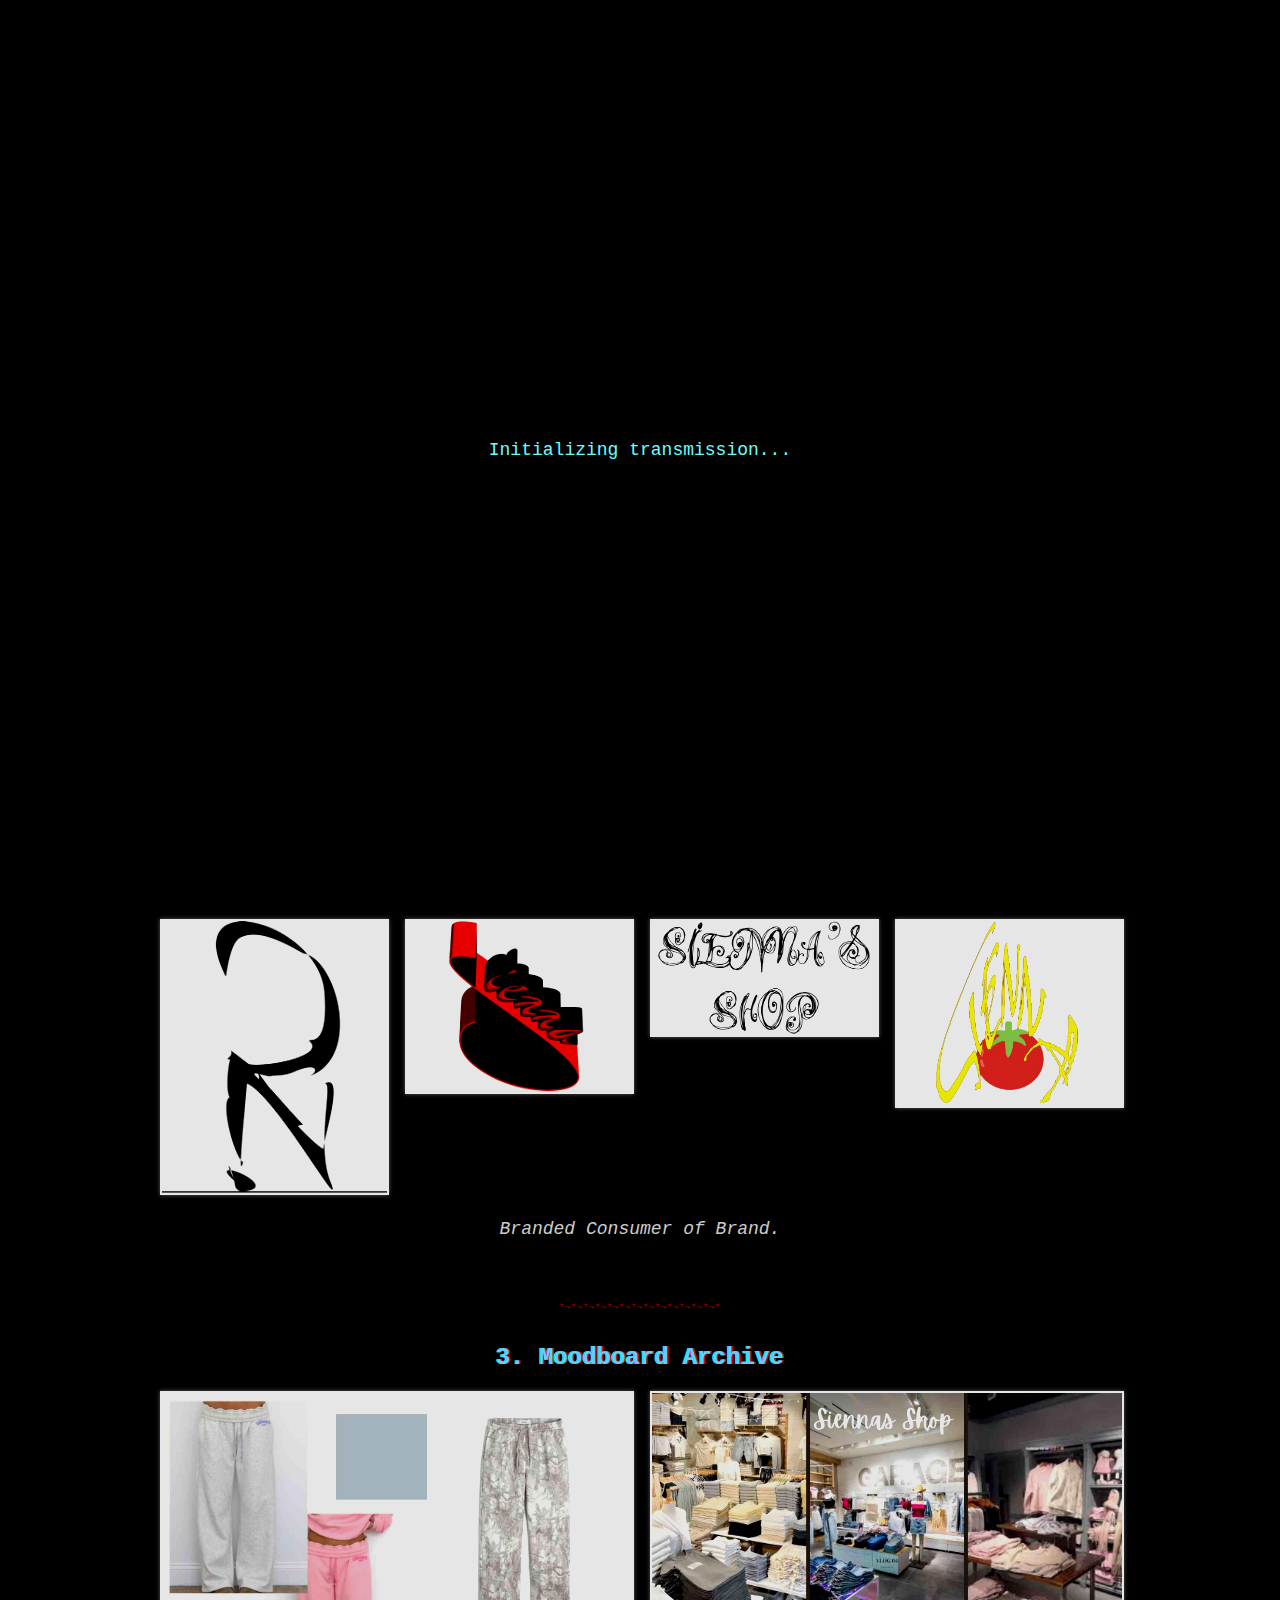
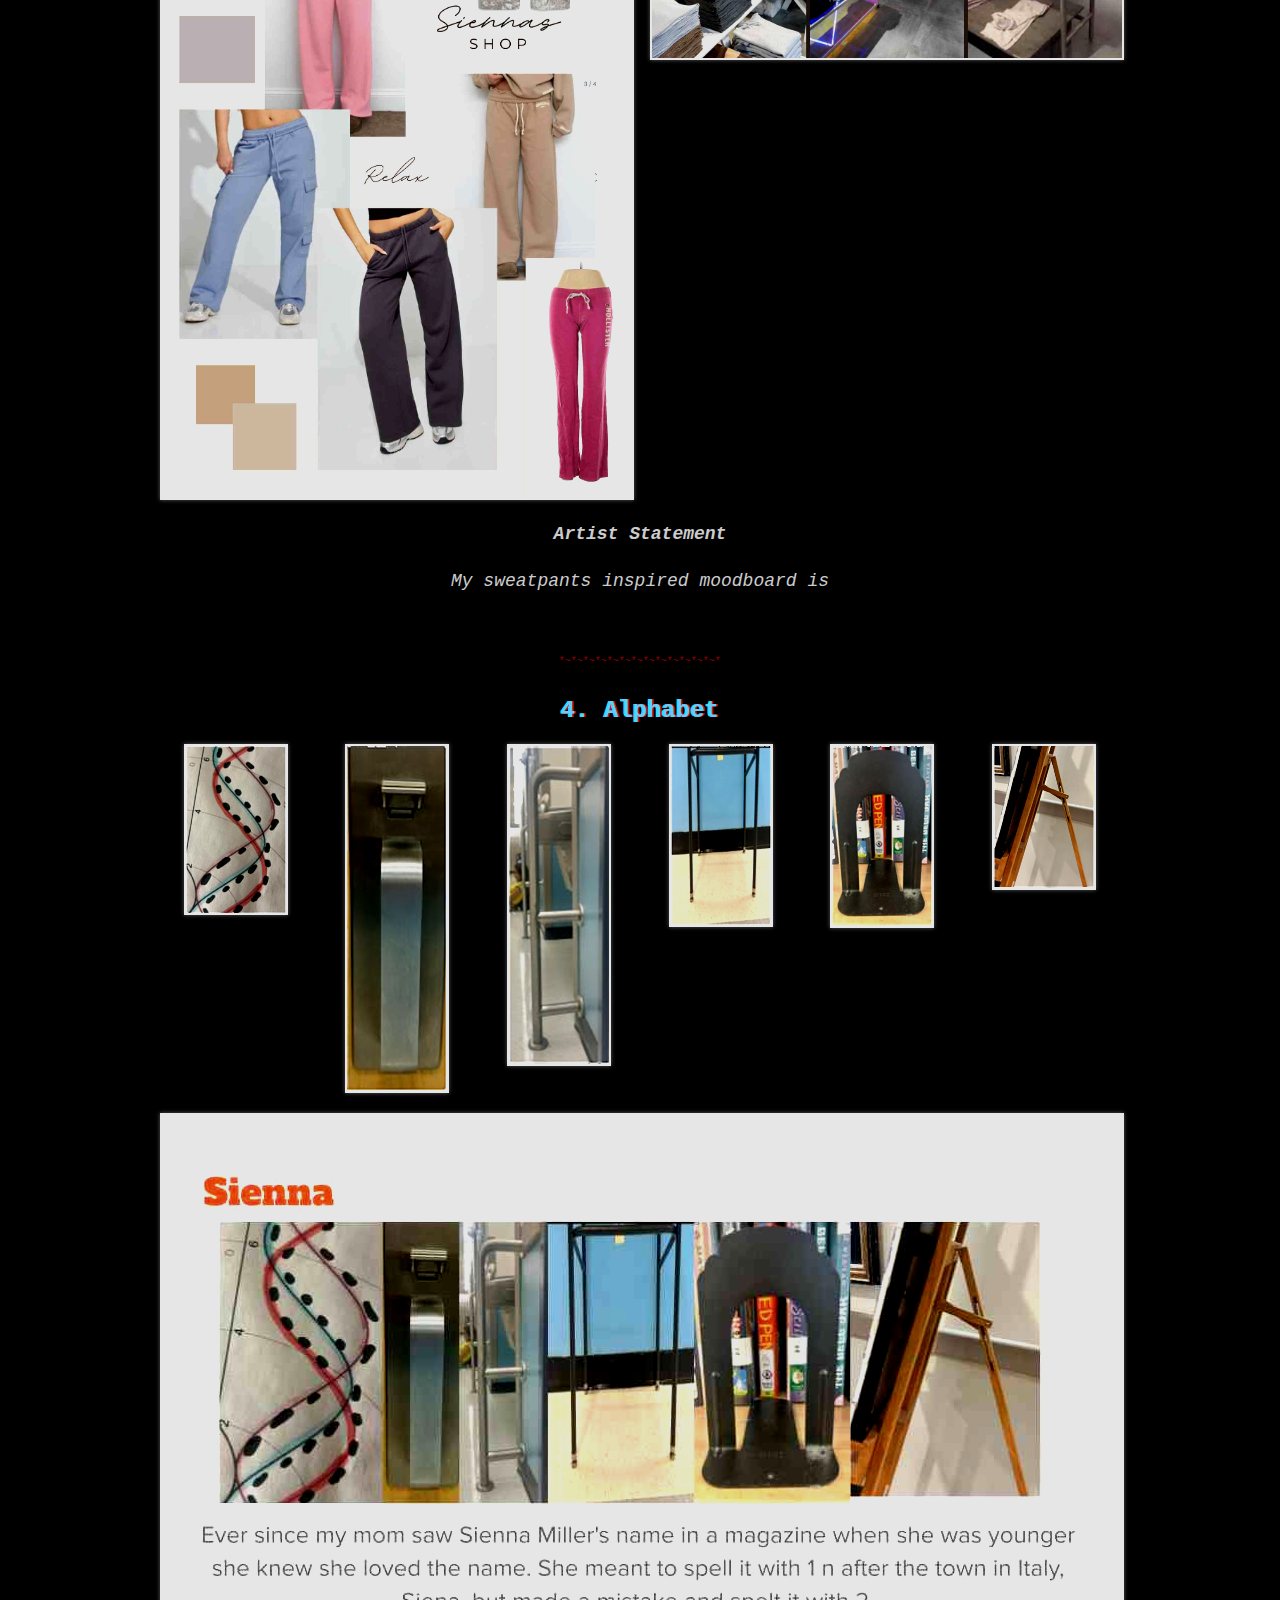
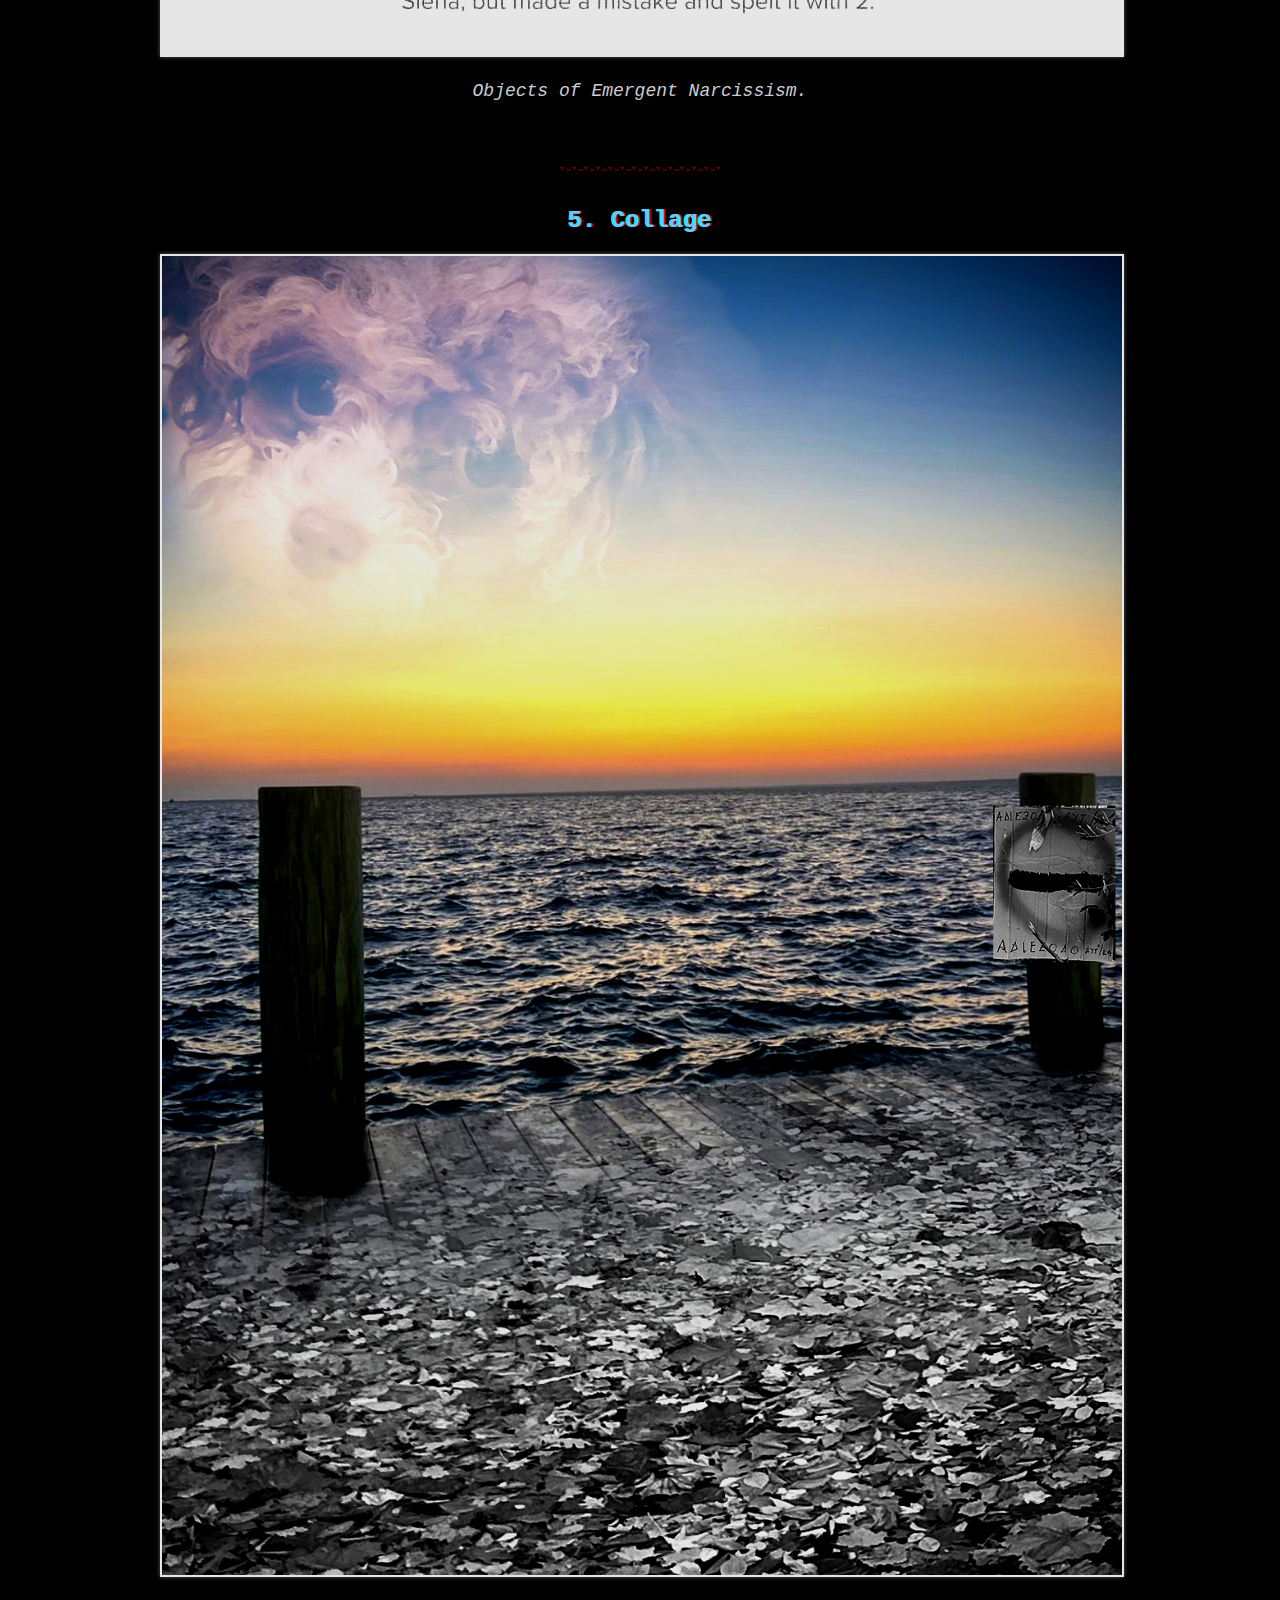
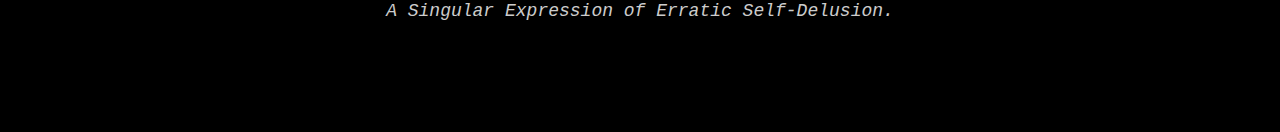
<file: index.html>
<!DOCTYPE html>
<html lang="en">
<head>
  <meta charset="UTF-8" />
  <title>Visual Manifest</title>
  <meta name="viewport" content="width=device-width, initial-scale=1" />
  <link rel="stylesheet" href="style.css" />
</head>
<body>

<!-- === FEATURE TOGGLES === -->
<script>
  const ENABLE_AUDIO = true;
  const ENABLE_TRANSITIONS = true;
  const ENABLE_INTERACTIONS = true;
  const ENABLE_ASCII_DIVIDERS = true;
  const ENABLE_MARQUEE = true;
  const ENABLE_TYPEWRITER = true;
  const ENABLE_LOADING_SCREEN = true;
</script>

<!-- === LOADING SCREEN === -->
<div id="loading-screen">Initializing transmission...</div>

<!-- === MARQUEE INTRO (optional) === -->
<div id="marquee-wrapper"></div>

<!-- === CRT OVERLAY === -->
<div class="crt-overlay"></div>

<main style="z-index: 1; position: relative;">
  <h1 class="glitch flicker">Digital Media Fragments</h1>
  <p class="highlight">Fragments of form, identity, and machine dreams.</p>

  <!-- === Section: AI === -->
  <section class="gallery-section">
    <h2 class="glitch">1. AI Art</h2>
    <div class="gallery-grid">
      <img src="Images/Ai/Ai1.jpg" class="glitch-img" alt="AI 1" />
      <img src="Images/Ai/Ai2.jpg" class="glitch-img" alt="AI 2" />
    </div>
    <p class="gallery-desc">Aesthetics of an Algorithm.</p>
  </section>

  <!-- === Section Divider === -->
  <div class="ascii-line" id="divider1"></div>

  <!-- === Section: Logos === -->
  <section class="gallery-section">
    <h2 class="glitch">2. Logos</h2>
    <div class="gallery-grid">
      <img src="Images/Lg/Lg1.jpg" class="glitch-img" alt="Logo 1" />
      <img src="Images/Lg/Lg2.jpg" class="glitch-img" alt="Logo 2" />
      <img src="Images/Lg/Lg3.jpg" class="glitch-img" alt="Logo 3" />
      <img src="Images/Lg/Lg4.jpg" class="glitch-img" alt="Logo 4" />
    </div>
    <p class="gallery-desc">Branded Consumer of Brand.</p>
  </section>

  <div class="ascii-line" id="divider2"></div>

  <!-- === Section: Moodboards === -->
  <section class="gallery-section">
    <h2 class="glitch">3. Moodboard Archive</h2>
    <div class="gallery-grid">
      <img src="Images/Mb/Mb1.jpg" class="glitch-img" alt="Mood 1" />
      <img src="Images/Mb/Mb2.jpg" class="glitch-img" alt="Mood 2" />
    </div>
     <p class="gallery-desc"><strong>Artist Statement</strong></p>
    <p class="gallery-desc typewriter" id="artist-statement">
      My sweatpants inspired moodboard is inspired by my usual choice of clothing. These are the most comfortable “aesthetic” sweatpants that can be staples used for many occasions. I used this color scheme as they are neutral with a pop of color. Comfort is just as important as style. When the two collide it makes everything better.
    </p>
  </section>

  <div class="ascii-line" id="divider3"></div>

  <!-- === Section: Name Studies === -->
  <section class="gallery-section">
    <h2 class="glitch">4. Alphabet</h2>
    <div class="nm-grid">
      <img src="Images/Nm/S-1.jpg" class="glitch-img small-img" alt="S-1" />
      <img src="Images/Nm/I-1.jpg" class="glitch-img small-img" alt="I-1" />
      <img src="Images/Nm/E-1.jpg" class="glitch-img small-img" alt="E-1" />
      <img src="Images/Nm/N1-1.jpg" class="glitch-img small-img" alt="N1-1" />
      <img src="Images/Nm/N2-1.jpg" class="glitch-img small-img" alt="N2-1" />
      <img src="Images/Nm/A-1.jpg" class="glitch-img small-img" alt="A-1" />
    </div>
    <div class="gallery-grid">
      <img src="Images/Nm/Nm1.jpg" class="glitch-img" alt="Nm1" />
    </div>
    <p class="gallery-desc">Objects of Emergent Narcissism.</p>
  </section>

  <div class="ascii-line" id="divider4"></div>

  <!-- === Section: Final Manifest === -->
  <section class="gallery-section">
    <h2 class="glitch">5. Collage</h2>
    <div class="gallery-grid">
      <img src="Images/Sp/SP.jpg" class="glitch-img" alt="Final Style" />
    </div>
    <p class="gallery-desc">A Singular Expression of Erratic Self-Delusion.</p>
  </section>

<!-- === AUDIO PLAYER === -->
<audio id="bg-audio" loop>
  <source src="audio/Vs.mp3" type="audio/mpeg" />
</audio>
<button id="audio-btn">Mute</button>

<!-- === INTERACTION SCRIPT === -->
<script>
  document.addEventListener("DOMContentLoaded", () => {
    // Loading screen
    if (ENABLE_LOADING_SCREEN) {
      const loader = document.getElementById("loading-screen");
      setTimeout(() => loader.style.display = "none", 1800);
    }

    // Marquee
    if (ENABLE_MARQUEE) {
      document.getElementById("marquee-wrapper").innerHTML =
        `<marquee class="marquee">This is a test of the Emergency Broadcast System. For the next 90 seconds, this page will conduct a test of the Emergency Broadcast System. ...</marquee>`;
    }

    // ASCII Dividers
    if (!ENABLE_ASCII_DIVIDERS) {
      document.querySelectorAll(".ascii-line").forEach(el => el.remove());
    } else {
      document.querySelectorAll(".ascii-line").forEach(el =>
        el.textContent = "*~*~*~*~*~*~*~*~*~*~*~*~*~*"
      );
    }

    // Typewriter Effect
    if (ENABLE_TYPEWRITER) {
      const el = document.getElementById("artist-statement");
      const text = el.innerHTML;
      el.innerHTML = '';
      let i = 0;
      const interval = setInterval(() => {
        el.innerHTML += text.charAt(i);
        i++;
        if (i >= text.length) clearInterval(interval);
      }, 20);
    }

    // Audio Trigger
    const audio = document.getElementById("bg-audio");
    const btn = document.getElementById("audio-btn");

    function enableAudio() {
      if (ENABLE_AUDIO) {
        audio.volume = 1.9;
        audio.play().catch(() => {});
        document.removeEventListener("click", enableAudio);
      }
    }

    if (ENABLE_AUDIO) {
      document.addEventListener("click", enableAudio);
      btn.addEventListener("click", () => {
        if (audio.paused) {
          audio.play();
          btn.textContent = "Mute";
        } else {
          audio.pause();
          btn.textContent = "Play";
        }
      });
    } else {
      audio.remove();
      btn.remove();
    }

    // Image Interaction
    if (ENABLE_INTERACTIONS) {
      document.querySelectorAll(".glitch-img").forEach(img => {
        img.addEventListener("click", () => {
          img.classList.toggle("enlarged");
          alert("Stop Poking Me!");
        });
      });
    }
  });
</script>

</body>
</html>
</file>
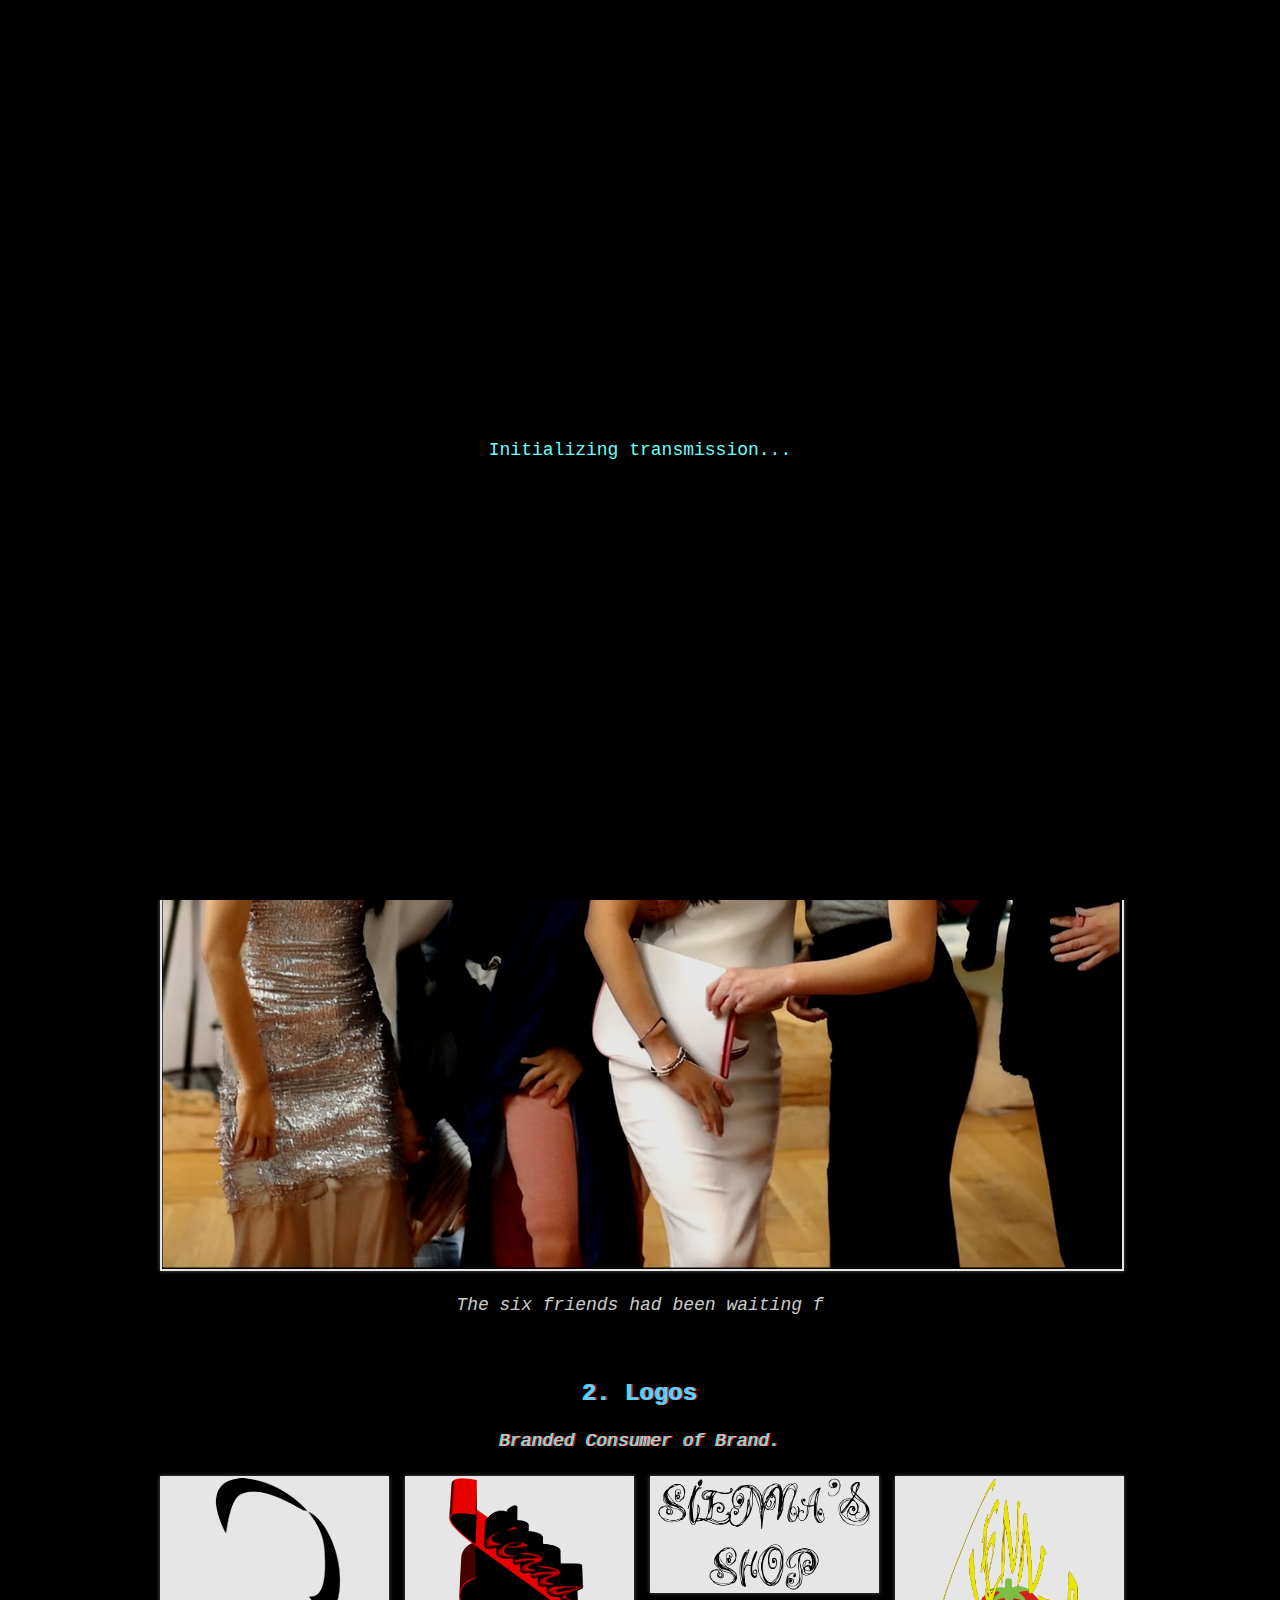
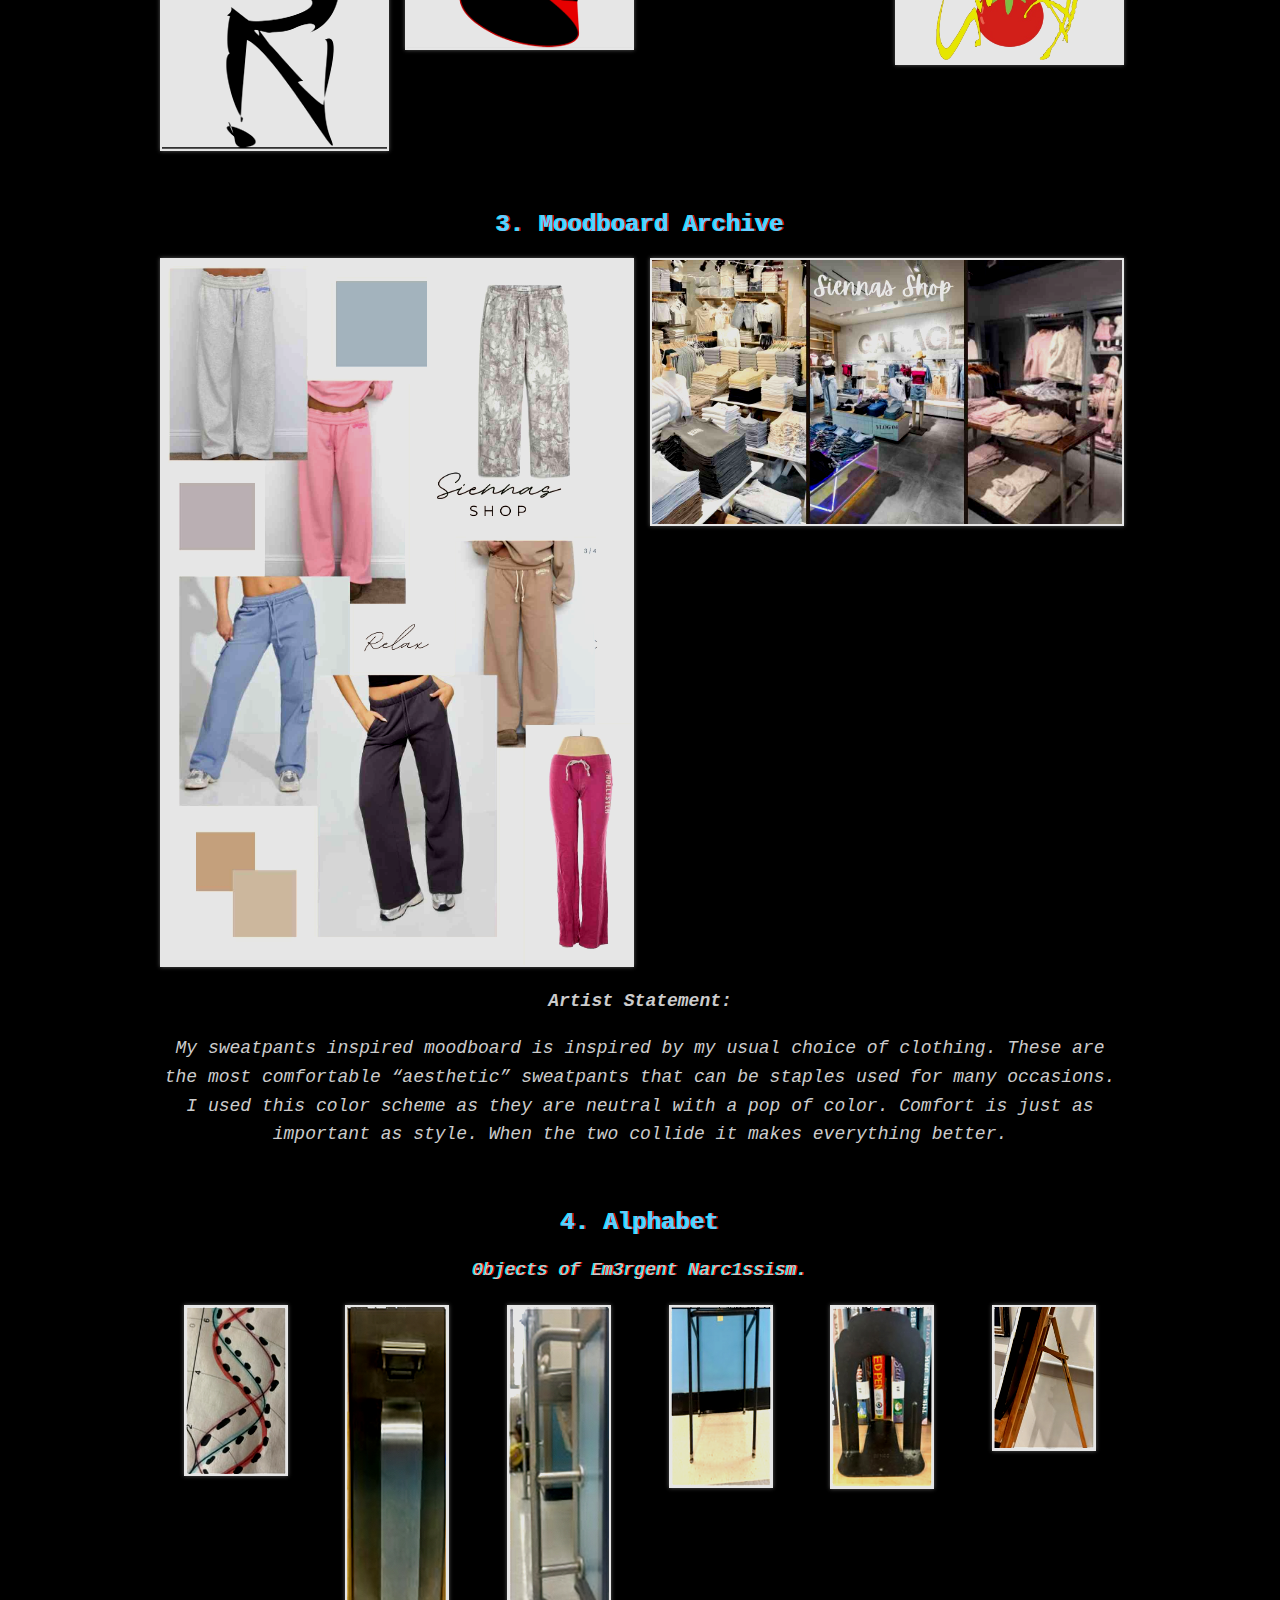
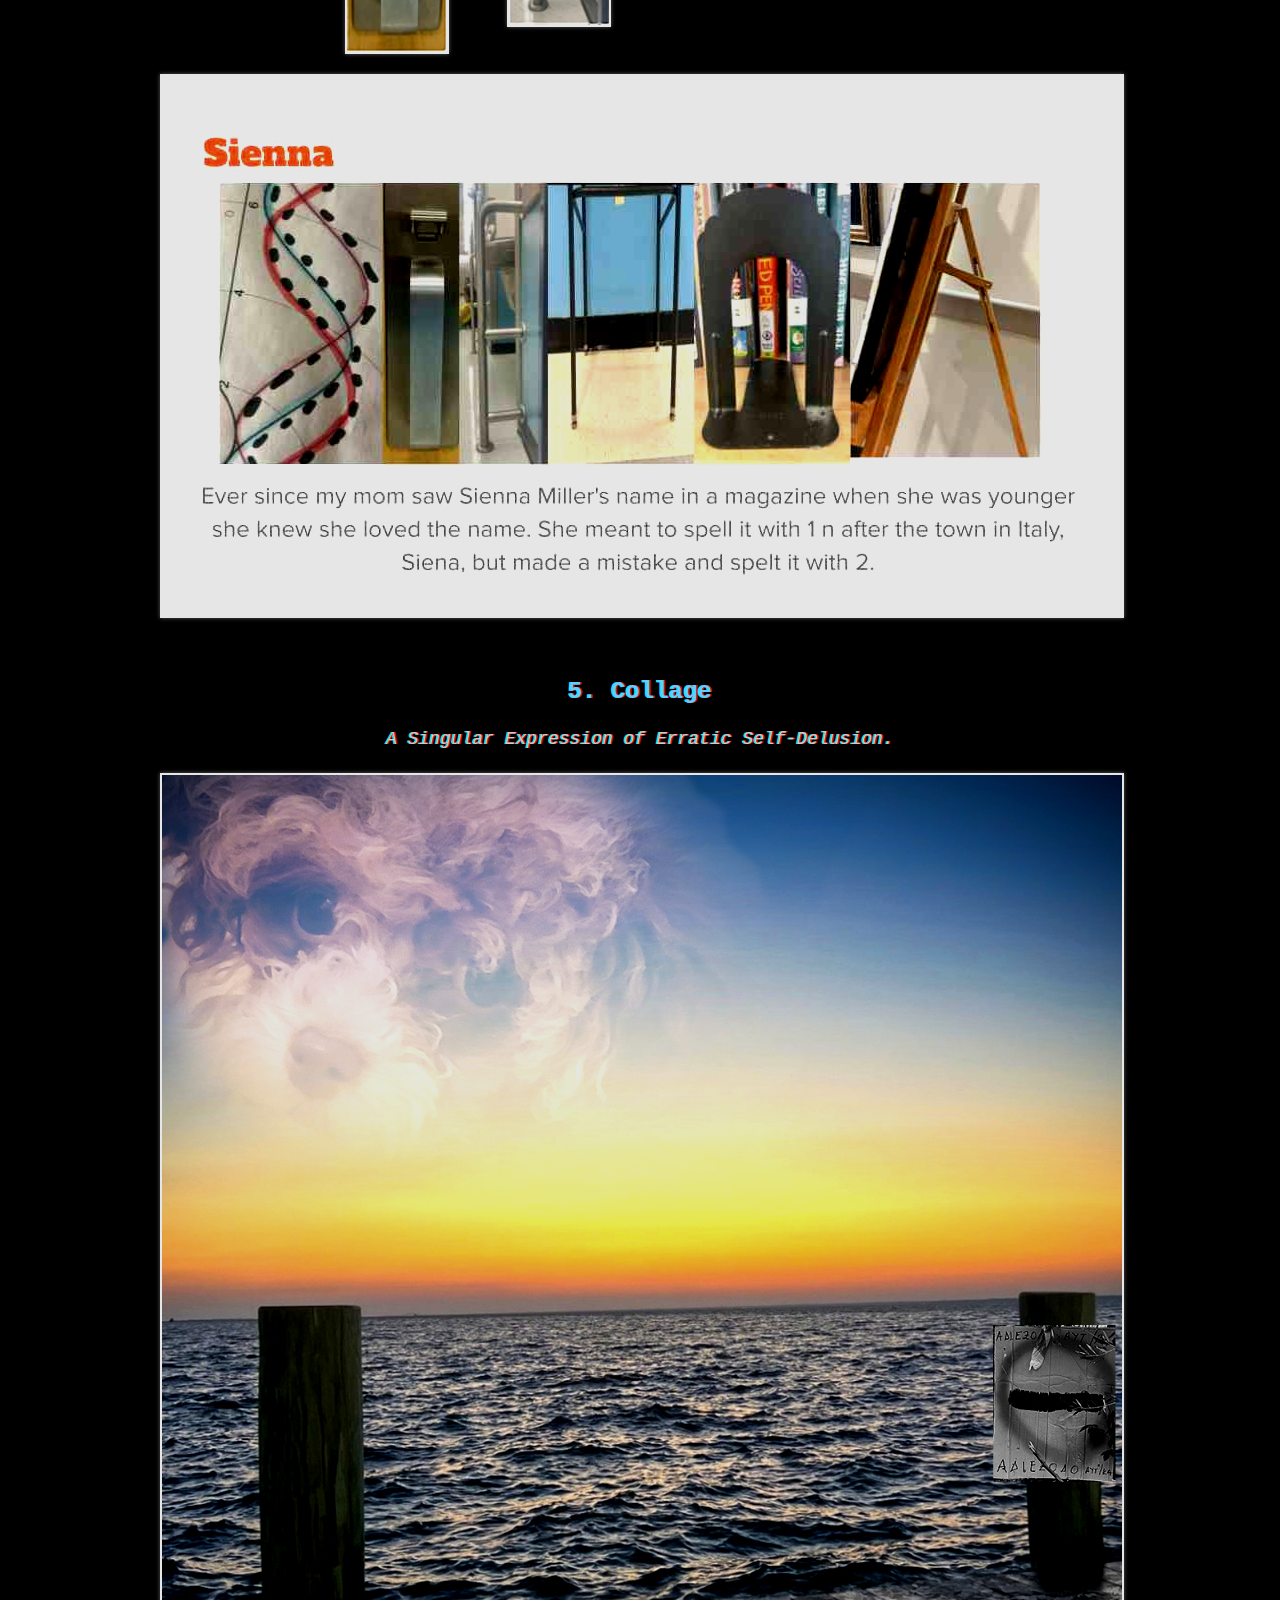
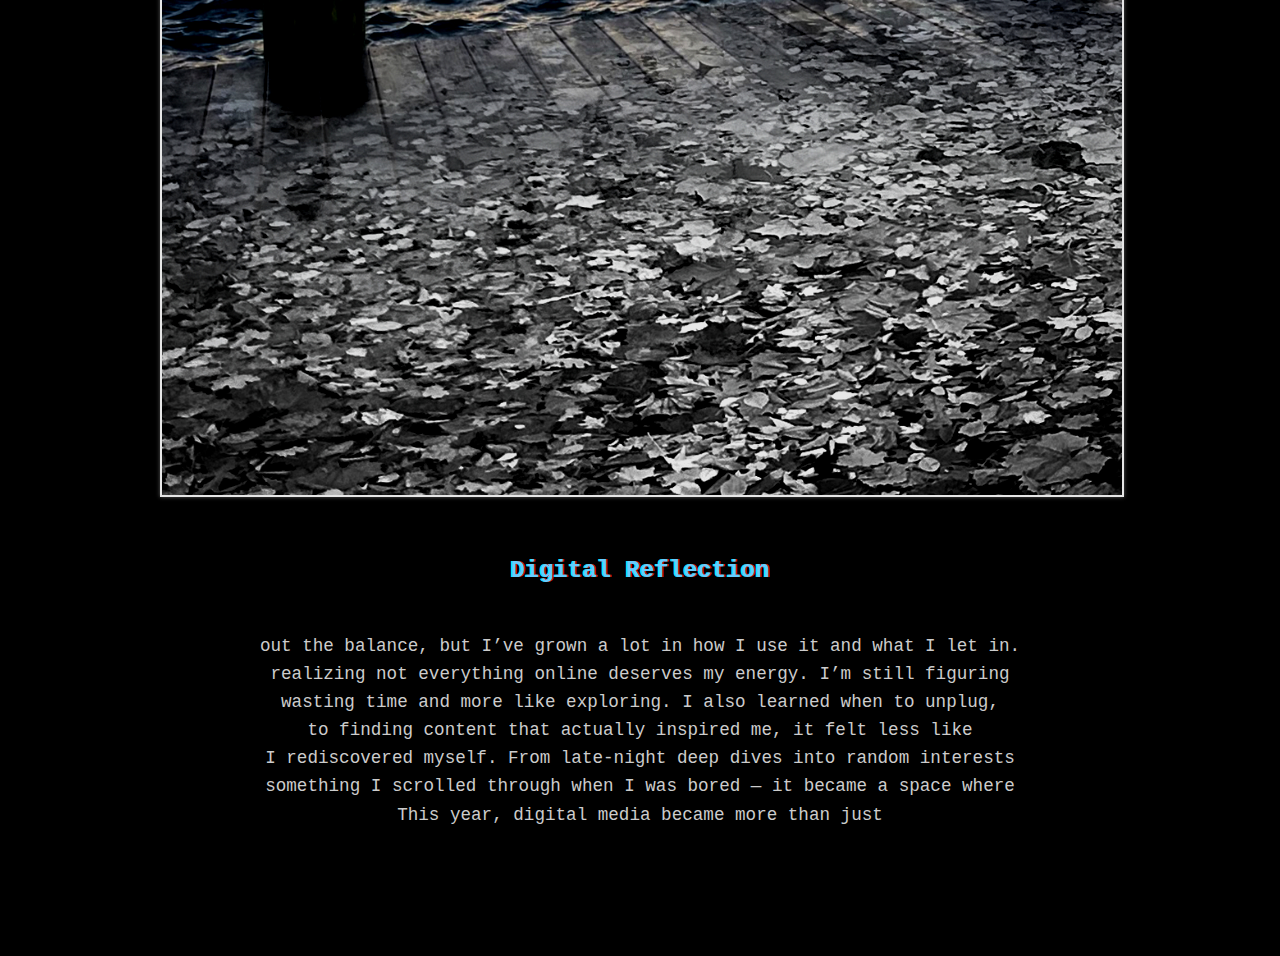
<file: index#1.html>
<!DOCTYPE html>
<html lang="en">
<head>
  <meta charset="UTF-8" />
  <title>Re:Sienna</title>
  <meta name="viewport" content="width=device-width, initial-scale=1" />
  <link rel="stylesheet" href="style.css" />
</head>
<body>

<!-- === FEATURE TOGGLES === -->
<script>
  const ENABLE_AUDIO = true;
  const ENABLE_TRANSITIONS = true;
  const ENABLE_INTERACTIONS = true;
  const ENABLE_ASCII_DIVIDERS = true;
  const ENABLE_MARQUEE = true;
  const ENABLE_TYPEWRITER = true;
  const ENABLE_LOADING_SCREEN = true;
</script>

<!-- === LOADING SCREEN === -->
<div id="loading-screen">Initializing transmission...</div>

<!-- === MARQUEE INTRO (optional) === -->
<div id="marquee-wrapper"></div>

<!-- === CRT OVERLAY === -->
<div class="crt-overlay"></div>

<main style="z-index: 1; position: relative;">
  <h1 class="glitch flicker">Digital Media Fragments</h1>
  <p class="highlight">Fragments of form, identity, and machine dreams.</p>

  <!-- === Section: AI === -->
  <section class="gallery-section">
    <h2 class="glitch">1. AI Art</h2>
    <div><p class="glitch gallery-desc">Aesthetics of an Algorithm.</p></div>
    <div class="gallery-grid">
      <img src="Images/Ai/Ai1.jpg" width="100" height="auto" class="glitch-img" alt="AI 1" />
    </div>
    <p class="gallery-desc typewriter" id="artist-statement">
      The six friends had been waiting for this night for months. The annual Winter Lights Gala was the most exclusive event in the city, and somehow, they had all managed to secure invitations. Dressed in their finest gowns, they stepped into the grand hall, eyes wide with wonder as the music and laughter swirled around them.  
      "Okay, girls, one picture before we take over the night," Sophie said, pulling them in for a pose. The camera flashed, capturing the excitement in their eyes.
    </p>
  </section>

  <div class="ascii-line" id="divider1"></div>

  <!-- === Section: Logos === -->
  <section class="gallery-section">
    <h2 class="glitch">2. Logos</h2>
    <div><p class="glitch gallery-desc">Branded Consumer of Brand.</p></div>
    <div class="gallery-grid">
      <img src="Images/Lg/Lg1.jpg" class="glitch-img" alt="Logo 1" />
      <img src="Images/Lg/Lg2.jpg" class="glitch-img" alt="Logo 2" />
      <img src="Images/Lg/Lg3.jpg" class="glitch-img" alt="Logo 3" />
      <img src="Images/Lg/Lg4.jpg" class="glitch-img" alt="Logo 4" />
    </div>
  </section>

  <div class="ascii-line" id="divider2"></div>

  <!-- === Section: Moodboards === -->
  <section class="gallery-section">
    <h2 class="glitch">3. Moodboard Archive</h2>
    <div class="gallery-grid">
      <img src="Images/Mb/Mb1.jpg" class="glitch-img" alt="Mood 1" />
      <img src="Images/Mb/Mb2.jpg" class="glitch-img" alt="Mood 2" />
    </div>
    <p class="gallery-desc"><strong>Artist Statement:</strong></p>
    <p class="gallery-desc typewriter" id="artist-statement">
      My sweatpants inspired moodboard is inspired by my usual choice of clothing. These are the most comfortable “aesthetic” sweatpants that can be staples used for many occasions. I used this color scheme as they are neutral with a pop of color. Comfort is just as important as style. When the two collide it makes everything better.
    </p>
  </section>

  <div class="ascii-line" id="divider3"></div>

  <!-- === Section: Name Studies === -->
  <section class="gallery-section">
    <h2 class="glitch">4. Alphabet</h2>
    <div><p class="glitch gallery-desc">0bjects of Em3rgent Narc1ssism.</p></div>
    <div class="nm-grid">
      <img src="Images/Nm/S-1.jpg" class="glitch-img small-img" alt="S-1" />
      <img src="Images/Nm/I-1.jpg" class="glitch-img small-img" alt="I-1" />
      <img src="Images/Nm/E-1.jpg" class="glitch-img small-img" alt="E-1" />
      <img src="Images/Nm/N1-1.jpg" class="glitch-img small-img" alt="N1-1" />
      <img src="Images/Nm/N2-1.jpg" class="glitch-img small-img" alt="N2-1" />
      <img src="Images/Nm/A-1.jpg" class="glitch-img small-img" alt="A-1" />
    </div>
    <div class="gallery-grid">
      <img src="Images/Nm/Nm1.jpg" class="glitch-img" alt="Nm1" />
    </div>
  </section>

  <div class="ascii-line" id="divider4"></div>

  <!-- === Section: Final Manifest === -->
  <section class="gallery-section">
    <h2 class="glitch">5. Collage</h2>
    <div><p class="glitch gallery-desc">A Singular Expression of Erratic Self-Delusion.</p></div>
    <div class="gallery-grid">
      <img src="Images/Sp/SP.jpg" class="glitch-img" alt="Final Style" />
    </div>
  </section>

  <!-- === DIGITAL REFLECTION SECTION === -->
  <section class="gallery-section">
    <h2 class="glitch">Digital Reflection</h2>
    <div class="reflection-container">
      <p class="reflection-text mirror-effect">
        This year, digital media became more than just something I scrolled through when I was bored — it became a space where I rediscovered myself. From late-night deep dives into random interests to finding content that actually inspired me, it felt less like wasting time and more like exploring. I also learned when to unplug, realizing not everything online deserves my energy. I’m still figuring out the balance, but I’ve grown a lot in how I use it and what I let in.
      </p>
    </div>
  </section>
</main>

<!-- === AUDIO PLAYER === -->
<audio id="bg-audio" loop>
  <source src="audio/Vs.mp3" type="audio/mpeg" />
</audio>
<button id="audio-btn">DRINK ME</button>

<!-- === SCRIPT BLOCKS === -->
<script>
  document.addEventListener("DOMContentLoaded", () => {
    if (ENABLE_LOADING_SCREEN) {
      const loader = document.getElementById("loading-screen");
      setTimeout(() => loader.style.display = "none", 1800);
    }

    if (ENABLE_MARQUEE) {
      document.getElementById("marquee-wrapper").innerHTML =
        `<marquee class="marquee">This is a test of the Emergency Broadcast System. For the next 90 seconds...</marquee>`;
    }

    if (ENABLE_TYPEWRITER) {
      const el = document.getElementById("artist-statement");
      const text = el.innerHTML;
      el.innerHTML = '';
      let i = 0;
      const interval = setInterval(() => {
        el.innerHTML += text.charAt(i);
        i++;
        if (i >= text.length) clearInterval(interval);
      }, 20);
    }

    if (ENABLE_AUDIO) {
      const audio = document.getElementById("bg-audio");
      const btn = document.getElementById("audio-btn");
      document.addEventListener("click", () => audio.play().catch(() => {}));
      btn.addEventListener("click", () => {
        if (audio.paused) {
          audio.play();
          btn.textContent = "DRINK ME";
        } else {
          audio.pause();
          btn.textContent = "EAT ME";
        }
      });
    }

    if (ENABLE_INTERACTIONS) {
      document.querySelectorAll(".glitch-img").forEach(img => {
        img.addEventListener("click", () => {
          img.classList.toggle("enlarged");
          alert("STOP POKING ME!");
        });
      });
    }

    // === Mirror Text Reversal Script ===
    const mirrors = document.querySelectorAll('.mirror-effect');
    mirrors.forEach(el => {
      const reversed = el.textContent.split('').reverse().join('');
      el.textContent = reversed;
      el.style.direction = 'rtl';
      el.style.unicodeBidi = 'bidi-override';
    });
  });
</script>

</body>
</html>
</file>
<file: style.css>
/* === Base Styling === */
body {
  margin: 0;
  padding: 0;
  background: black;
  color: #00ffcc;
  font-family: 'Lucida Console', Monaco, monospace;
  overflow-x: hidden;
  cursor: url('https://www.w3schools.com/css/cursor.cur'), auto;
}

main {
  max-width: 960px;
  margin: 0 auto;
  padding: 40px;
  position: relative;
  z-index: 1;
}

h1, h2 {
  text-align: center;
}

h1 {
  color: #cc33cc;
}

h2 {
  color: #66ccff;
}

/* === Loading Screen === */
#loading-screen {
  position: fixed;
  top: 0;
  left: 0;
  width: 100%;
  height: 100%;
  background: black;
  color: #66ffff;
  font-size: 18px;
  display: flex;
  justify-content: center;
  align-items: center;
  font-family: monospace;
  z-index: 9999;
}

/* === CRT Scanline Overlay === */
.crt-overlay {
  position: fixed;
  top: 0;
  left: 0;
  width: 100vw;
  height: 100vh;
  pointer-events: none;
  background: repeating-linear-gradient(
    to bottom,
    rgba(255,255,255,0.03) 0px,
    rgba(255,255,255,0.03) 1px,
    transparent 1px,
    transparent 2px
  );
  mix-blend-mode: overlay;
  animation: flickerCRT 0.2s infinite;
  z-index: 10;
}

@keyframes flickerCRT {
  0%, 100% { opacity: 0.96; }
  50% { opacity: 0.85; }
}

/* === Marquee === */
.marquee {
  color: #ff0000;
  background: #111;
  font-family: monospace;
  font-size: 14px;
  padding: 6px;
  border-bottom: 1px dashed #ff0000;
}

/* === ASCII Dividers === */
.ascii-line {
  text-align: center;
  color: #ff0000;
  font-size: 10px;
  opacity: 0.6;
  margin: 30px 0;
}

/* === Glitch + Flicker === */
.glitch {
  animation: glitch 1.5s infinite;
  text-shadow: 1px 0 red, -1px 0 cyan;
}

@keyframes glitch {
  0%, 100% { transform: none; }
  20% { transform: translate(-1px); }
  40% { transform: translate(1px, 1px); }
  60% { transform: translate(0, -1px); }
  80% { transform: translate(-1px, 1px); }
}

.flicker {
  animation: flicker 2.5s infinite;
}

@keyframes flicker {
  0%, 97%, 100% { opacity: 1; }
  98% { opacity: 0; }
}

/* === Gallery === */
.gallery-section {
  margin-bottom: 60px;
  opacity: 0;
  transform: translateY(30px);
  transition: all 0.6s ease-in-out;
}

body:not(.no-transitions) .gallery-section {
  opacity: 1;
  transform: translateY(0);
}

.gallery-grid {
  display: grid;
  grid-template-columns: repeat(auto-fit, minmax(180px, 1fr));
  gap: 20px;
  margin: 20px 0;
}

.nm-grid {
  display: grid;
  grid-template-columns: repeat(auto-fit, minmax(100px, 1fr));
  gap: 10px;
  margin: 20px 0;
  justify-items: center;
}

.glitch-img {
  width: 100%;
  display: block;
  filter: contrast(130%) brightness(90%);
  transition: transform 0.3s ease, filter 0.3s ease;
  cursor: pointer;
  box-shadow: 0 0 10px #222;
}

.glitch-img:hover {
  transform: scale(1.05);
  filter: brightness(1.1) contrast(150%);
}

.enlarged {
  transform: scale(2);
  z-index: 1000;
  position: relative;
}

.small-img {
  width: 100px !important;
  height: auto;
}

.gallery-desc {
  font-style: italic;
  color: #ccc;
  font-size: 18px;
  text-align: center;
  line-height: 1.6;
}

.highlight {
  color: #66ffff;
  font-weight: bold;
  text-align: center;
  display: block;
}

/* === Audio Button === */
#audio-btn {
  position: fixed;
  bottom: 20px;
  right: 20px;
  padding: 6px 12px;
  font-family: monospace;
  font-size: 20px;
  background: #111;
  border: 2px solid #00ffcc;
  color: #00ffcc;
  cursor: pointer;
  z-index: 100;
}

#audio-btn:hover {
  box-shadow: 0 0 20px #00ffcc, 0 0 40px #00ffcc;
}

/* === GLITCHY IMAGE BORDERS === */
.glitch-img {
  position: relative;
  display: inline-block;
  border: 2px solid #fff;
  box-shadow: 0 0 4px rgba(255, 255, 255, 0.4);
  animation: flicker-border 1.5s infinite alternate;
  transition: transform 0.2s ease;
}

.glitch-img::before,
.glitch-img::after {
  content: '';
  position: absolute;
  top: 0;
  left: 0;
  width: 100%;
  height: 100%;
  pointer-events: none;
  z-index: 2;
  border: 4px solid;
  mix-blend-mode: screen;
  animation: glitch-border 0.6s infinite ease-in-out alternate;
}

.glitch-img::before {
  border-color: red;
  transform: translate(-2px, 2px);
}

.glitch-img::after {
  border-color: cyan;
  transform: translate(2px, -2px);
}

.glitch-img.enlarged {
  transform: scale(1.3);
  z-index: 10;
}

/* === GLITCH ANIMATIONS === */
@keyframes glitch-border {
  0%   { transform: translate(2px, -2px); }
  20%  { transform: translate(-1px, 1px); }
  40%  { transform: translate(1px, 0px); }
  60%  { transform: translate(-2px, -1px); }
  80%  { transform: translate(1px, 2px); }
  100% { transform: translate(2px, -2px); }
}

@keyframes flicker-border {
  0%, 100% {
    opacity: 1;
    box-shadow: 0 0 6px rgba(255, 255, 255, 0.6);
  }
  50% {
    opacity: 0.8;
    box-shadow: 0 0 12px rgba(255, 255, 255, 0.8);
  }
}

/* === Reflection Container === */
.reflection-container {
  position: relative;
  max-width: 800px;
  margin: 2rem auto 4rem auto;
  text-align: center;
}

.reflection-text {
  font-size: 1.1rem;
  line-height: 1.6;
  color: #ccc;
  padding: 1rem;
}
</file>
